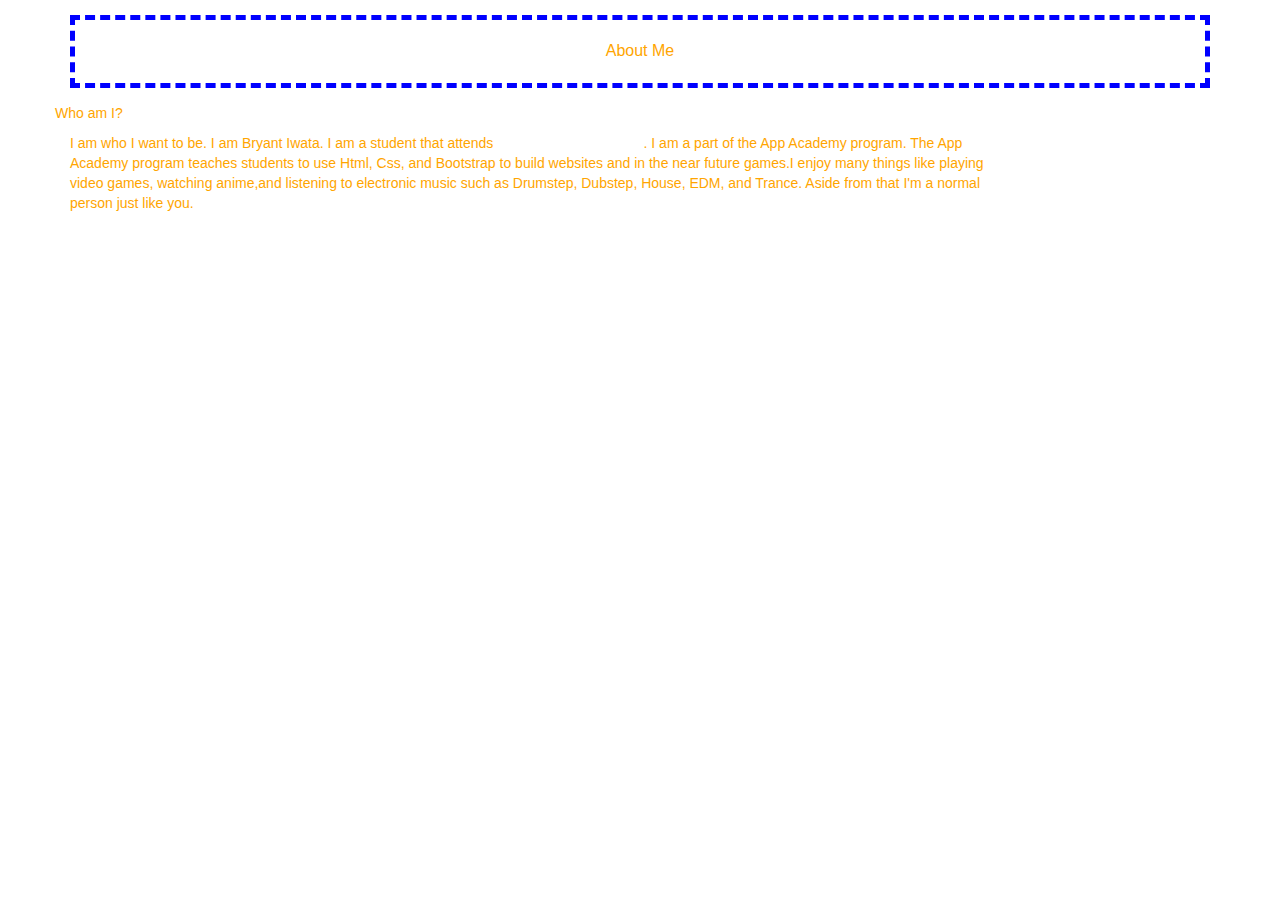
<file: public_html/index.html>
<!DOCTYPE html>
<!--
To change this license header, choose License Headers in Project Properties.
To change this template file, choose Tools | Templates
and open the template in the editor.
-->
<html>
    <head>
        <title>Portfolio 2</title>
        <meta charset="UTF-8">
        <meta name="viewport" content="width=device-width, initial-scale=1.0">
        <link type="text/css" rel="stylesheet" href="css/bootstrap-theme.css">
        <link type="text/css" rel="stylesheet" href="css/bootstrap.css">
        <link type="text/css" rel="stylesheet" href="css/custom.css">
        <!--Links all bootstrap and css files to my page-->
    </head>
    <body id="index">
        <!--"id="index" gives this page a specified background that I chose-->
        <div class="container">
            <p class="header">About Me</p>
            <div class="row">
                <p>Who am I?</p>
                <div class="col-xs-10">
                    <!--Makes a first column with size xs-10-->
                    <p>I am who I want to be. I am Bryant Iwata. I am a student that
                    attends <a href="http://phs.pasadenausd.org/">Pasadena High School</a>
                    . I am a part of the App Academy program. The App Academy 
                    program teaches students to use Html, Css, and Bootstrap to
                    build websites and in the near future games.I enjoy many things
                    like playing video games, watching anime,and listening to 
                    electronic music such as Drumstep, Dubstep, House, EDM, and 
                    Trance. Aside from that I'm a normal person just like you.</p>
                </div>
                <div class="col-xs-2">
                    <!--Makes a second column with size xs-2-->
                    <ul class="nav nav-pills">
                        <li role="presentation" class="dropdown">
                            <a class="dropdown-toggle" data-toggle="dropdown" href="#" role="button" aria-expanded="false">
                              Page Links <span class="caret"></span>
                            </a>
                                <ul class="dropdown-menu" role="menu">
                                    <a class="list-group-item" href="index.html">About Me</a>
                                    <a class="list-group-item" href="technology.html">Technology</a>
                                    <a class="list-group-item" href="projects.html">Projects</a>
                                </ul>
                        </li>
                    </ul>
                    <!--Adds a navigation menu-->
                </div>
            </div>    
        </div>
        <script src="http://ajax.googleapis.com/ajax/libs/jquery/1.11.0/jquery.min.js"></script>
        <script src="js/bootstrap.min.js"></script>
        <!--Links to Javascript files-->
    </body>
</html>
</file>
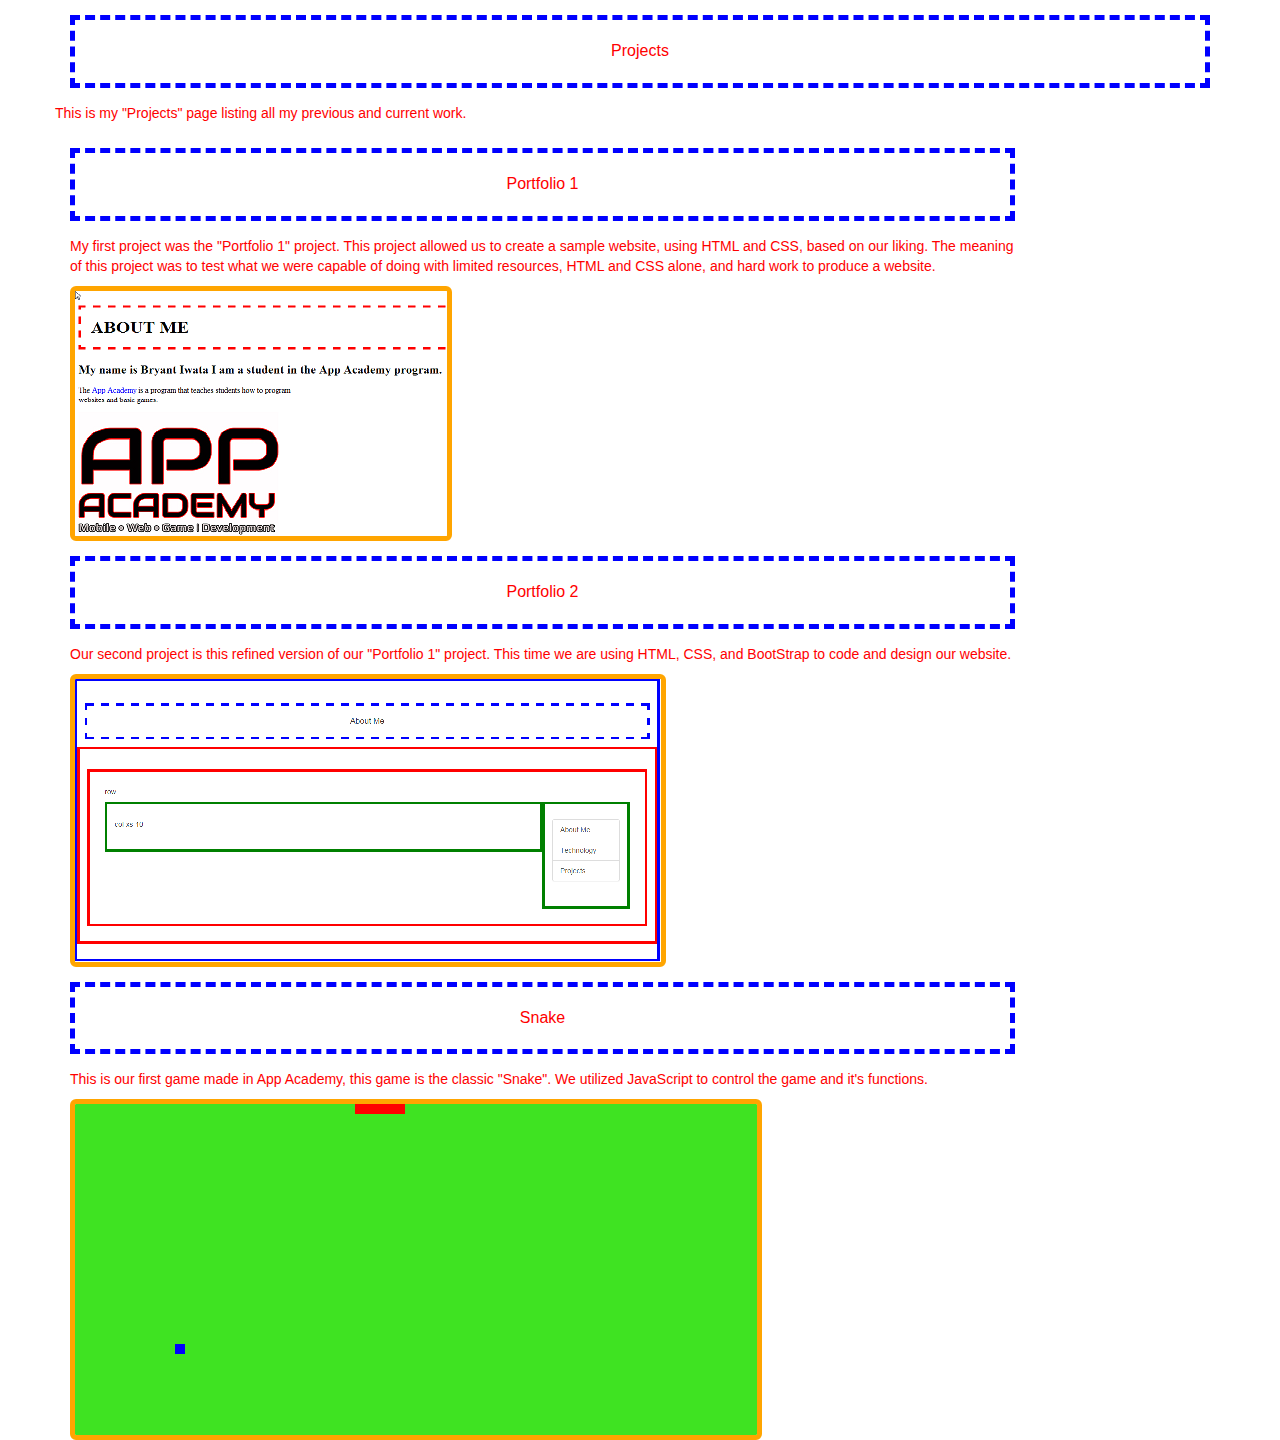
<file: public_html/projects.html>
<!DOCTYPE html>
<!--
To change this license header, choose License Headers in Project Properties.
To change this template file, choose Tools | Templates
and open the template in the editor.
-->
<html>
    <head>
        <title>Projects</title>
        <meta charset="UTF-8">
        <meta name="viewport" content="width=device-width, initial-scale=1.0">
        <link type="text/css" rel="stylesheet" href="css/bootstrap-theme.css">
        <link type="text/css" rel="stylesheet" href="css/bootstrap.css">
        <link type="text/css" rel="stylesheet" href="css/custom.css">
    </head>
    <body id='project'>
        <div class="container">
            <p class="header">Projects</p>
            <div class="row">
        <article>
            <p>This is my "Projects" page listing all my previous and current work.</p>
        </article>
            </div>    
        <article>
            <div class="row">
                <div class="col-xs-10">
                    <!--Creates column with size xs-10-->
                    <p>
                    <p class="header">Portfolio 1</p>
                My first project was the "Portfolio 1" project. This project allowed
                us to create a sample website, using HTML and CSS, based on our liking.
                The meaning of this project was to test what we were capable of doing
                with limited resources, HTML and CSS alone, and hard work to produce a
                website.
                    </p>
                    <img class='image img-rounded' src="images/smaller-index-screenshot.png" class="img-responsive"><br>
                    <p>
                    <p class="header">Portfolio 2</p>
                Our second project is this refined version of our "Portfolio 1"
                project. This time we are using HTML, CSS, and BootStrap to code and
                design our website.
                    </p>
                    <img class='image img-rounded' src="images/screenshot-index-2.png" class="img-responsive"><br>
                    <p>
                    <p class="header">Snake</p>
                This is our first game made in App Academy, this game is the classic
                "Snake". We utilized JavaScript to control the game and it's functions. 
                    </p>
                    <img class='image img-rounded' src="images/screenshot-snake.png" class="img-responsive"> 
                </div>
                <div class="col-xs-2">
                    <!--Creates column with size xs-2-->
                    <ul class="nav nav-pills">
                        <li role="presentation" class="dropdown">
                            <a class="dropdown-toggle" data-toggle="dropdown" href="#" role="button" aria-expanded="false">
                              Page Links <span class="caret"></span>
                            </a>
                                <ul class="dropdown-menu" role="menu">
                                    <a class="list-group-item" href="index.html">About Me</a>
                                    <a class="list-group-item" href="technology.html">Technology</a>
                                    <a class="list-group-item" href="projects.html">Projects</a>
                                </ul>
                        </li>
                    </ul>
                    <!--Creats the navigation menu-->
                </div>
            </div>
        </article>  
        <script src="http://ajax.googleapis.com/ajax/libs/jquery/1.11.0/jquery.min.js"></script>
        <script src="js/bootstrap.min.js"></script>
        <!--Llinks to Javascript files-->
    </body>
</html>
</file>
<file: public_html/css/custom.css>
.header{
    border-style: dashed;
    border-color: blue;
    border-width: 5px;
    margin-bottom: 15px;
    margin-top: 15px;
    text-align: center;
    font-size: 16px;
    padding-bottom: 20px;
    padding-top: 20px;
}
/*Affects all items given the "header" class to have a border, border-style,
margin, padding, aligning the text, and the font*/
#index{
    background-image: url(http://cdn2.bigcommerce.com/server300/b500f/product_images/theme_images/Underwater_Wallpapers4Desktop_com_022.jpg?t=1398900672);
    background-size: cover;
    color: orange;
}
/*Sets the font and background image for my Index page*/
#technology{
    background-image: url(http://fc00.deviantart.net/fs71/i/2014/195/1/d/monstercat_best_of_2014__unofficial__by_prostyle43-d7qlnxv.jpg);
    background-size: cover;
}
/*Sets the background image for my Technology page*/
#project{
    background-image: url(http://cdn.wallxd.com/517e4b02c94b689155.jpg);
    background-size: cover;
    color: red;
}
/*Sets the font and background image for my Projeect page*/
.image{
    border: orange;
    border-width: 5px;
    border-style: solid;
}

a{
    color: white;
}
</file>
